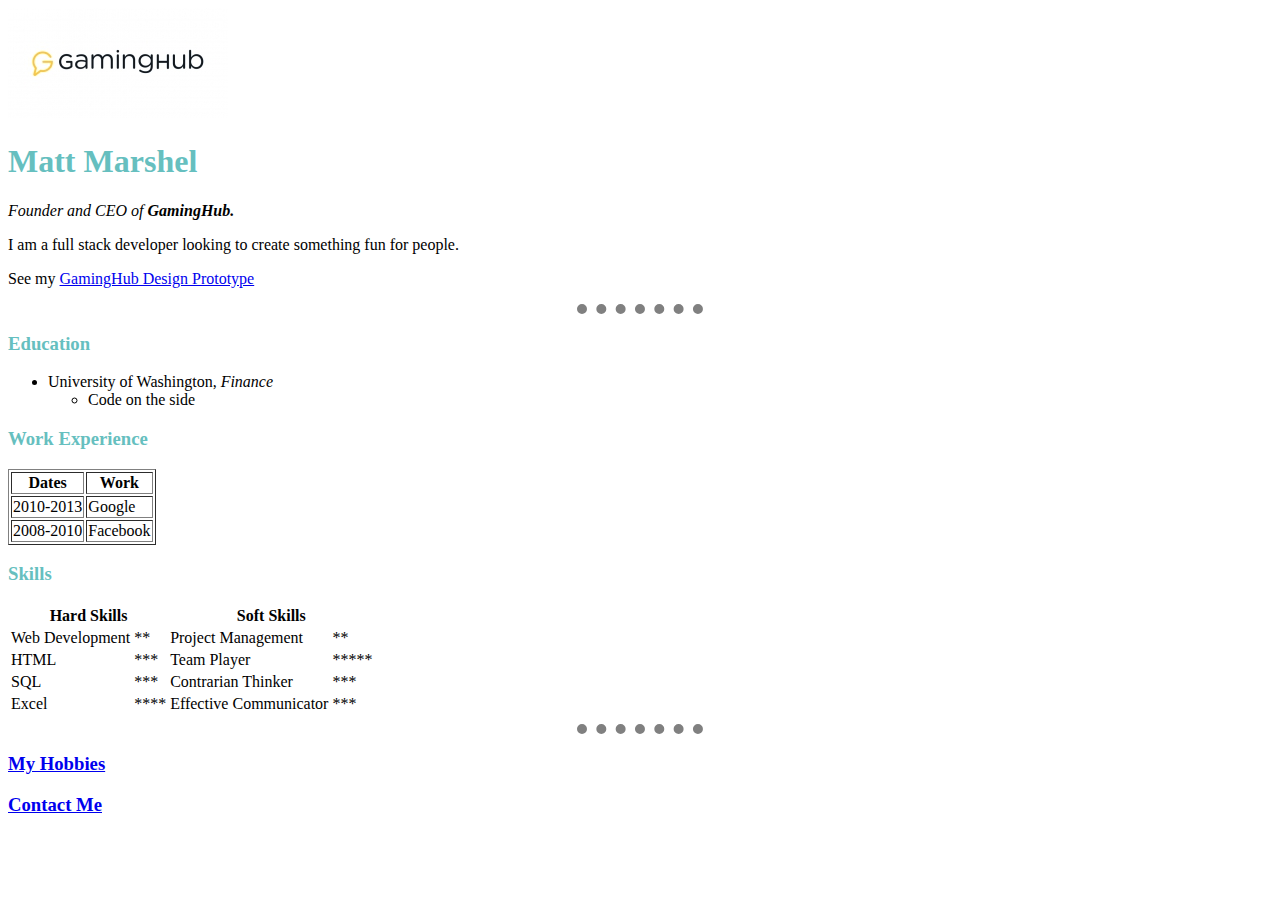
<file: HTML - Personal Site/index.html>
<!DOCTYPE html>
<html lang="en" dir="ltr">

<head>
  <meta charset="utf-8">
  <title>Matt's Personal Site</title>
  <link rel="stylesheet" href="css/styles.css">
</head>

<body>
  <img src="images/gaminghub logo.jpg" alt="GamingHub Logo">
  <h1>Matt Marshel</h1>
  <p><em>Founder and CEO of <strong>GamingHub. </strong></em></p>
  <p>I am a full stack developer looking to create something fun for people.</p>
  <p>See my <a href="https://www.figma.com/proto/7j747uf3xcgwDq0Lip1vGb/GamingHub?node-id=1%3A2&scaling=scale-down-width">GamingHub Design Prototype</a></p>
  <hr>
  <h3>Education</h3>
  <ul>
    <li>University of Washington, <em>Finance</em></li>
    <ul>
      <li>Code on the side</li>
    </ul>
  </ul>

  <h3>Work Experience</h3>

  <table border="1">
    <thead>
      <tr>
        <th>Dates</th>
        <th>Work</th>
      </tr>
    </thead>
    <tbody>
      <tr>
        <td>2010-2013</td>
        <td>Google</td>
      </tr>
      <tr>
        <td>2008-2010</td>
        <td>Facebook</td>
      </tr>
    </tbody>
    <tfoot>

    </tfoot>

  </table>

  <h3>Skills</h3>

  <table>
    <thead>
      <tr>
        <th colspan="2">Hard Skills</th>
        <th colspan="2"> Soft Skills</th>
      </tr>
    </thead>
    <tbody>
      <tr>
        <td>Web Development</td>
        <td>**</td>
        <td>Project Management</td>
        <td>**</td>
      </tr>
      <tr>
        <td>HTML</td>
        <td>***</td>
        <td>Team Player</td>
        <td>*****</td>
      </tr>
      <tr>
        <td>SQL</td>
        <td>***</td>
        <td>Contrarian Thinker</td>
        <td>***</td>
      </tr>
      <tr>
        <td>Excel</td>
        <td>****</td>
        <td>Effective Communicator</td>
        <td>***</td>
      </tr>
    </tbody>

  </table>

  <hr>
  <h3> <a href="hobbies.html">My Hobbies</a></h3>
  <h3> <a href="contact-me.html">Contact Me</a></h3>
</body>

</html>
</file>
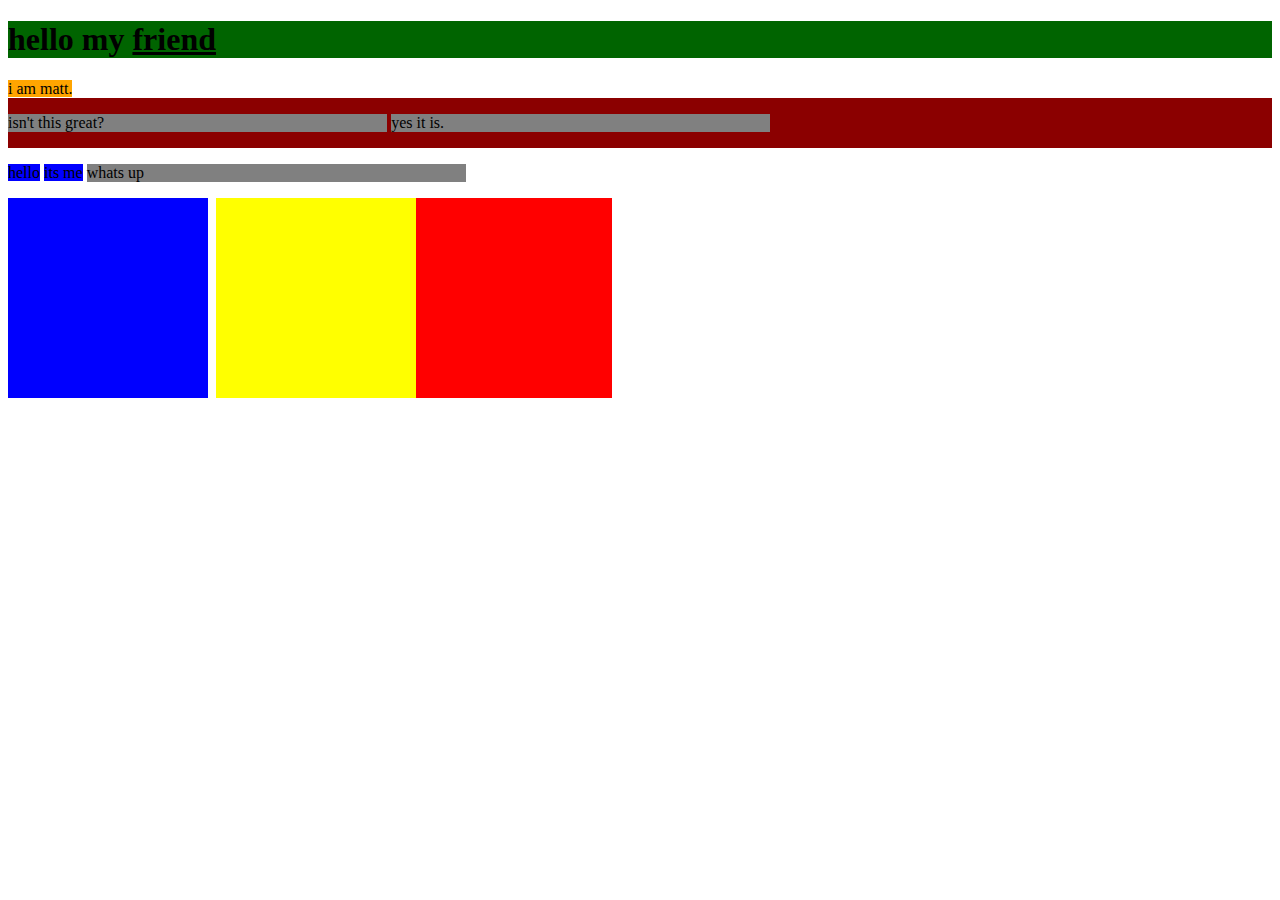
<file: HTML and CSS Fundamentals/index.html>
<!DOCTYPE html>
<html lang="en" dir="ltr">
  <head>
    <meta charset="utf-8">
    <title>Matt</title>
    <link rel="stylesheet" href="css/master.css">
    <link rel="icon" href="favicon.ico">
  </head>
  <body>
    <div class="top-container">
      <h1>hello my <span>friend</span></h1>
      <p class="p1">i am matt.</p>
    </div>

    <div class="bottom-container">
      <p>isn't this great?</p>
      <p>yes it is.</p>
    </div>
    <div>
      <p class="p2">hello</p>
      <p class="p2">its me</p>
      <p>whats up</p>
    </div>
    <div class="blue">

    </div>
    <div class="red">

    </div>
    <div class="yellow">

    </div>


  </body>
</html>
</file>
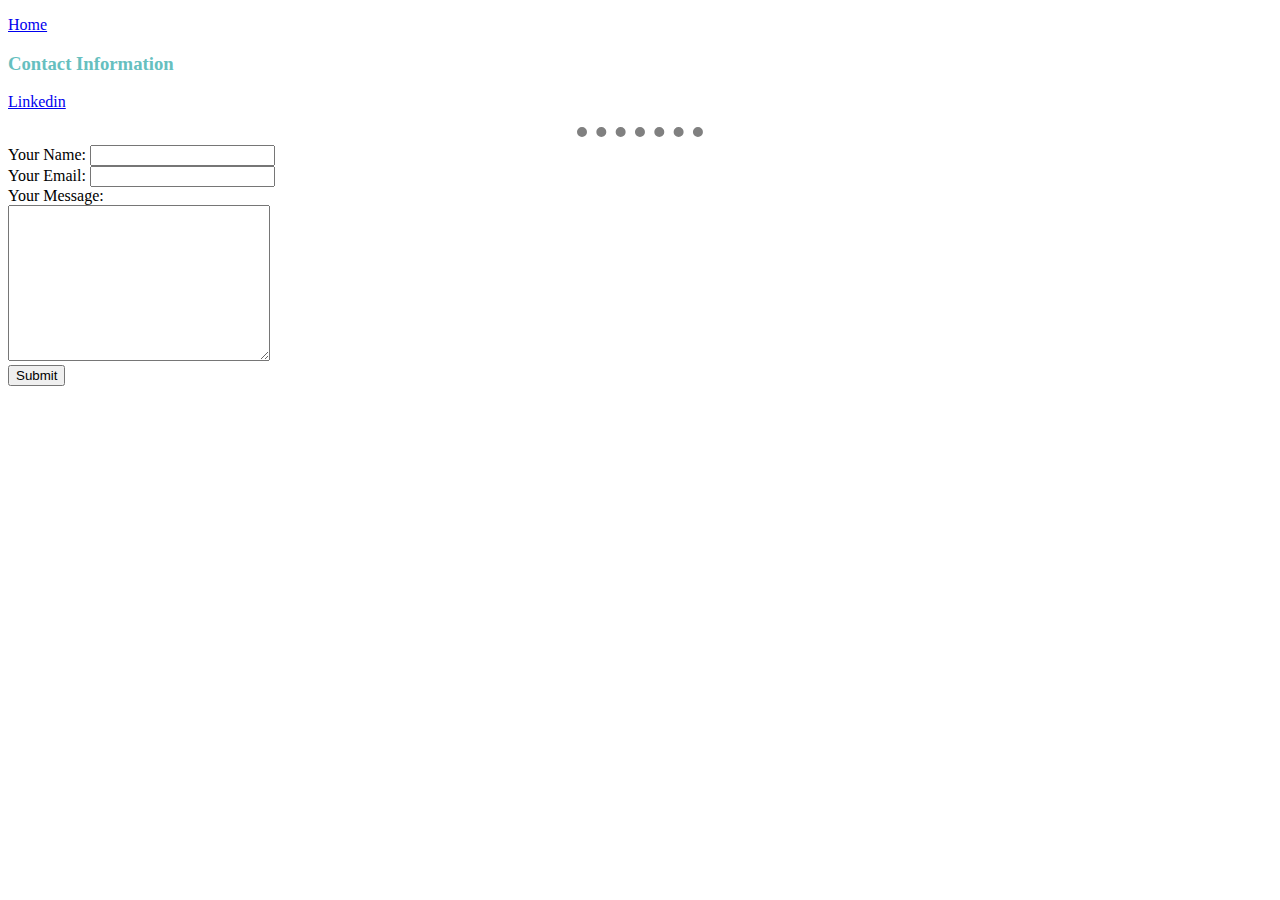
<file: HTML - Personal Site/contact-me.html>
<!DOCTYPE html>
<html lang="en" dir="ltr">
  <head>
    <meta charset="utf-8">
    <title>Contact Me</title>
      <link rel="stylesheet" href="css/styles.css">
  </head>
  <body>
    <p><a href="index.html"> Home </a></p>
    <h3>Contact Information</h3>
    <p><a href="https://www.linkedin.com/in/mattmarshel/">Linkedin</a></p>
<hr>

    <form class="" action="mailto:matt.marshel4@gmail.com?subject=feedback" method="post" enctype="text/plain">
      <label> Your Name: </label>
      <input type="text" name="yourName" value="">
      <br>
      <label> Your Email: </label>
      <input type="email" name="yourEmail" value="">
      <br>
      <label> Your Message: </label>
      <br>
      <textarea name="yourMessage" rows="10" cols="30"></textarea>
      <br>
      <input type="submit" name="">
    </form>

  </body>
</html>
</file>
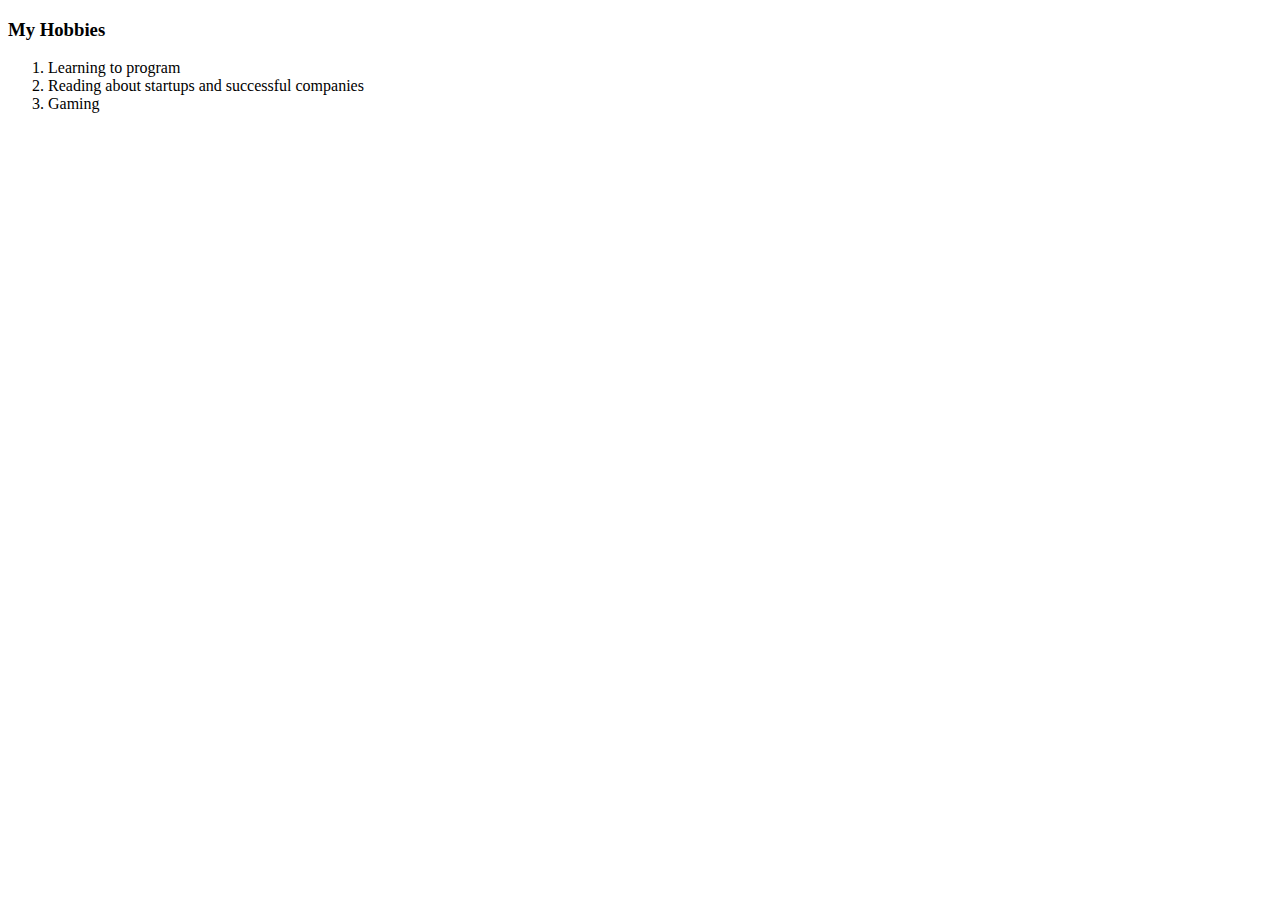
<file: HTML - Personal Site/hobbies.html>
<!DOCTYPE html>
<html lang="en" dir="ltr">
  <head>
    <meta charset="utf-8">
    <title>My Hobbies</title>
  </head>
  <body>
    <h3>My Hobbies</h3>
    <ol>
      <li>Learning to program</li>
      <li>Reading about startups and successful companies</li>
      <li>Gaming</li>
    </ol>
  </body>
</html>
</file>
<file: HTML - Personal Site/css/styles.css>
body {
  background-color: white;
}

hr {
  border-color: grey;
  border-style: dotted none none;
  height: 0;
  border-width: 10px;
  width: 10%;
  text-align: left;
}

h1 {
  color: #66bfbf;
}

h3 {
  color: #66bfbf;
}
</file>
<file: HTML and CSS Fundamentals/css/master.css>
h1 {
  background-color: darkgreen;
}

.bottom-container {
  background-color: darkred;
}

.p1 {
  background-color: orange;
  display: inline;
}

.p2 {
  background-color: blue;
  display: inline;
}

p {
  background-color: grey;
  display: inline-block;
  width: 30%;
}

span {
  text-decoration: underline;
}

.red {
  background-color: red;
  width: 200px;
  height: 200px;
  display: inline-block;
  /* Position relative is a position relative to the original positioning of the elemtent.
    Position absolute is a position relative to its parent element */
  position: relative;
  left: 200px;
}

.yellow {
  background-color: yellow;
  width: 200px;
  height: 200px;
  display: inline-block;
  position: relative;
  right: 200px;
}

.blue {
  background-color: blue;
  width: 200px;
  height: 200px;
  display: inline-block;
}
</file>
